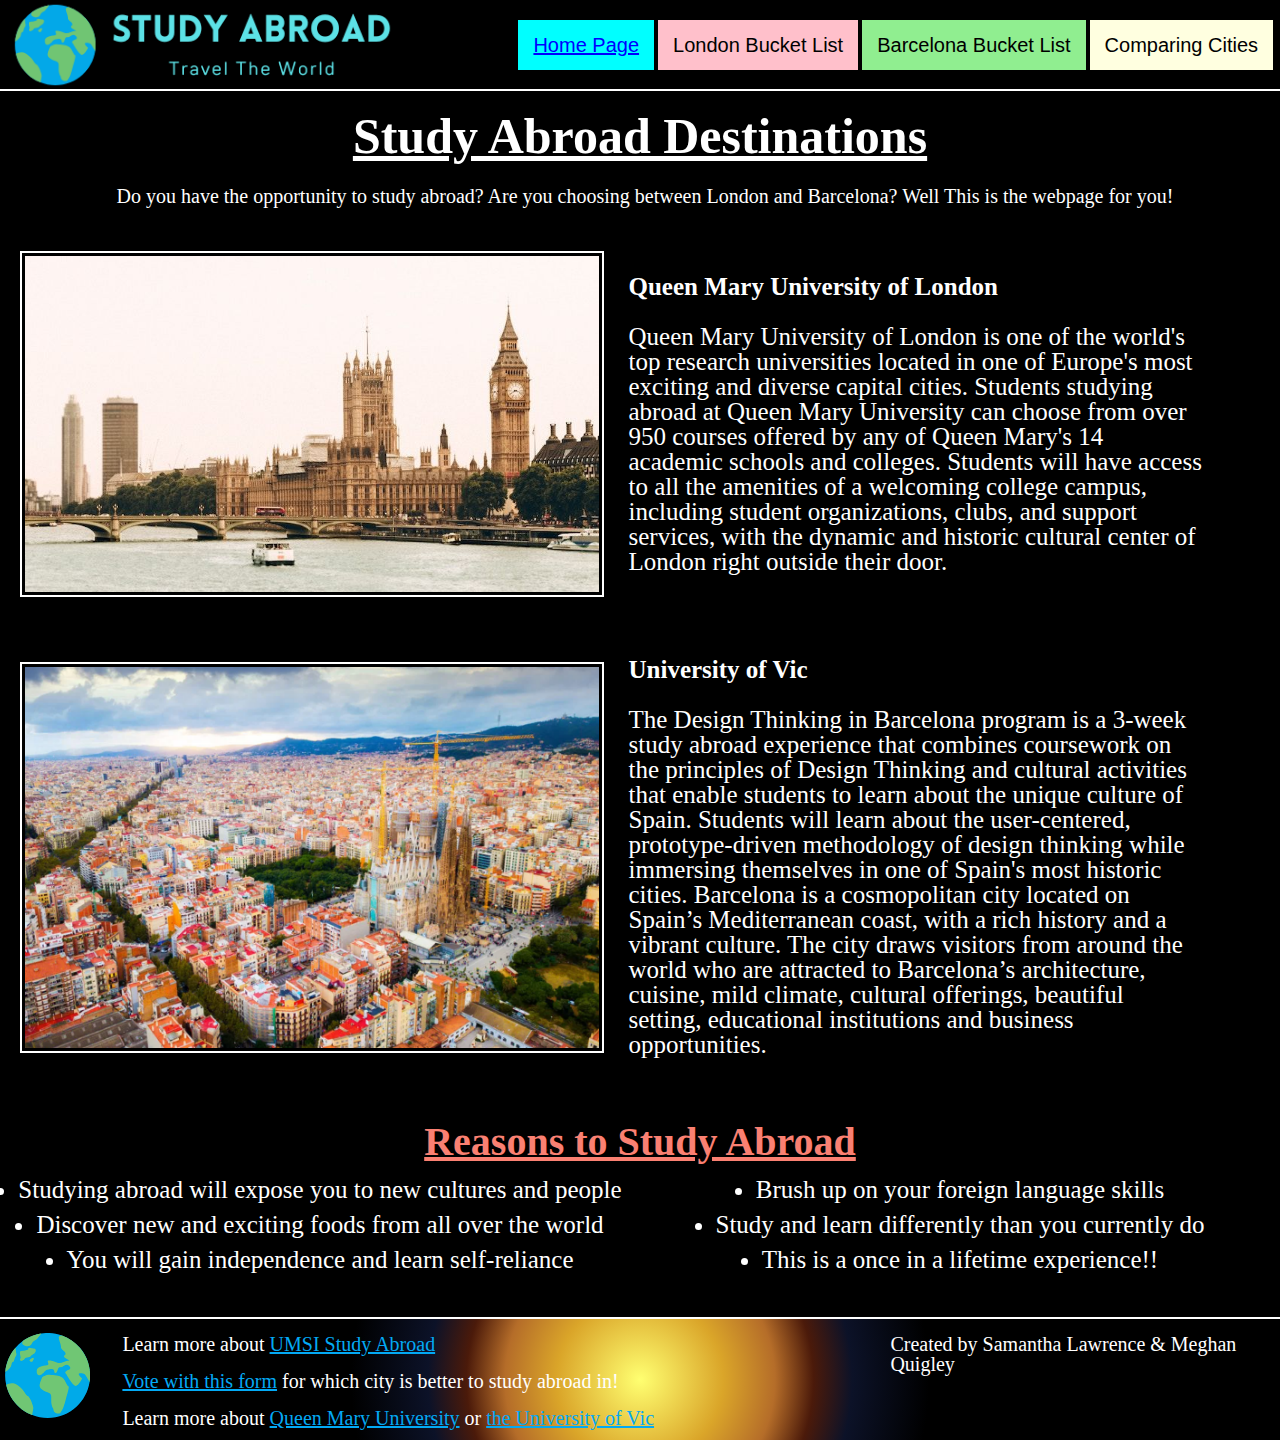
<file: index.html>
<!DOCTYPE html>
<html lang="en">
<head>
    <meta charset="UTF-8">
    <meta http-equiv="X-UA-Compatible" content="IE=edge">
    <meta name="viewport" content="width=device-width, initial-scale=1.0">
    <link rel="stylesheet" href="css/html5reset.css">
    <link rel="stylesheet" href="css/style.css">

    <title>Study Abroad </title>
</head>
<body class="all">
    <header>
        <div class = "skip"><a href="#main">Skip To Main Content</a></div>
        <nav>
            <img src="images/STUDYABROAD.png" alt="Wesbite logo of the earth">
            <ul class=".navstyle">
                <li class="first active"><a href = "index.html">Home Page</a></li>
                <li class="second"><a href = "london.html">London Bucket List</a></li>
                <li class="third"><a href = "barcelona.html">Barcelona Bucket List</a></li>
                <li class="fourth"><a href = "compare.html">Comparing Cities</a></li>
            </ul>
        </nav>
        <h1 class="pile">Study Abroad Destinations</h1>
        <p class="question">Do you have the opportunity to study abroad? Are you choosing between London and Barcelona? Well This is the webpage for you!</p>

    </header>

    <main>
        <!-- <div class = "skip"><a href="#new">Skip To Main Content</a></div> -->
        <div class="new" id="main">
            <img src="images/London_home.jpeg" alt="Picture of London" class="image">
            <p><b>Queen Mary University of London </b> <br> <br> Queen Mary University of London is one of the world's top research universities located in one of Europe's most exciting and diverse capital cities. Students studying abroad at Queen Mary University can choose from over 950 courses offered by any of Queen Mary's 14 academic schools and colleges. Students will have access to all the amenities of a welcoming college campus, including student organizations, clubs, and support services, with the dynamic and historic cultural center of London right outside their door. </p>
            <div class="overlay">
              <div class="text2">Queen Mary University of London</div>
            </div>
        </div>
        <!-- <div class="infobox">
            <p>This is Queen Mary's info</p>
        </div> -->
        <div class="new">
            <img src="images/barcelona_home.png" alt="Picture of Barcelona" class="image">
            <p><b>University of Vic </b> <br> <br> The Design Thinking in Barcelona program is a 3-week study abroad experience that combines coursework on the principles of Design Thinking and cultural activities that enable students to learn about the unique culture of Spain. Students will learn about the user-centered, prototype-driven methodology of design thinking while immersing themselves in one of Spain's most historic cities. Barcelona is a cosmopolitan city located on Spain’s Mediterranean coast, with a rich history and a vibrant culture. The city draws visitors from around the world who are attracted to Barcelona’s architecture, cuisine, mild climate, cultural offerings, beautiful setting, educational institutions and business opportunities. </p>
            <div class="overlay">
             <div class="text">University of Vic</div>
            </div>
        </div>
        <!-- <div class="infobox">
            <p>This is Vic's info</p>
        </div> -->

        <div class="bottom">
            <h2>Reasons to Study Abroad</h2>
            <ul class="reasons">
                <li>Studying abroad will expose you to new cultures and people</li>
                <li>Brush up on your foreign language skills</li>
                <li>Discover new and exciting foods from all over the world</li>
                <li>Study and learn differently than you currently do</li>
                <li>You will gain independence and learn self-reliance</li>
                <li>This is a once in a lifetime experience!!</li>
            </ul>
        </div>
    </main>
    <footer>
        <img class="earth" src="images/earth.png" alt="earth logo">
        <div class="p">
            <p>Learn more about <a href="https://www.si.umich.edu/programs/bachelor-science-information/study-abroad-undergraduates">UMSI Study Abroad</a></p>
            <p><a href="form.html">Vote with this form</a> for which city is better to study abroad in!</p>
            <p>Learn more about <a href="https://www.qmul.ac.uk/">Queen Mary University</a> or <a href="https://www.uvic.cat/en/international/exchange_students">the University of Vic</a></p>
        </div>
        <div class="e">
            <p>Created by Samantha Lawrence & Meghan Quigley</p>
        </div>
    </footer>    
</body>
</html>
</file>
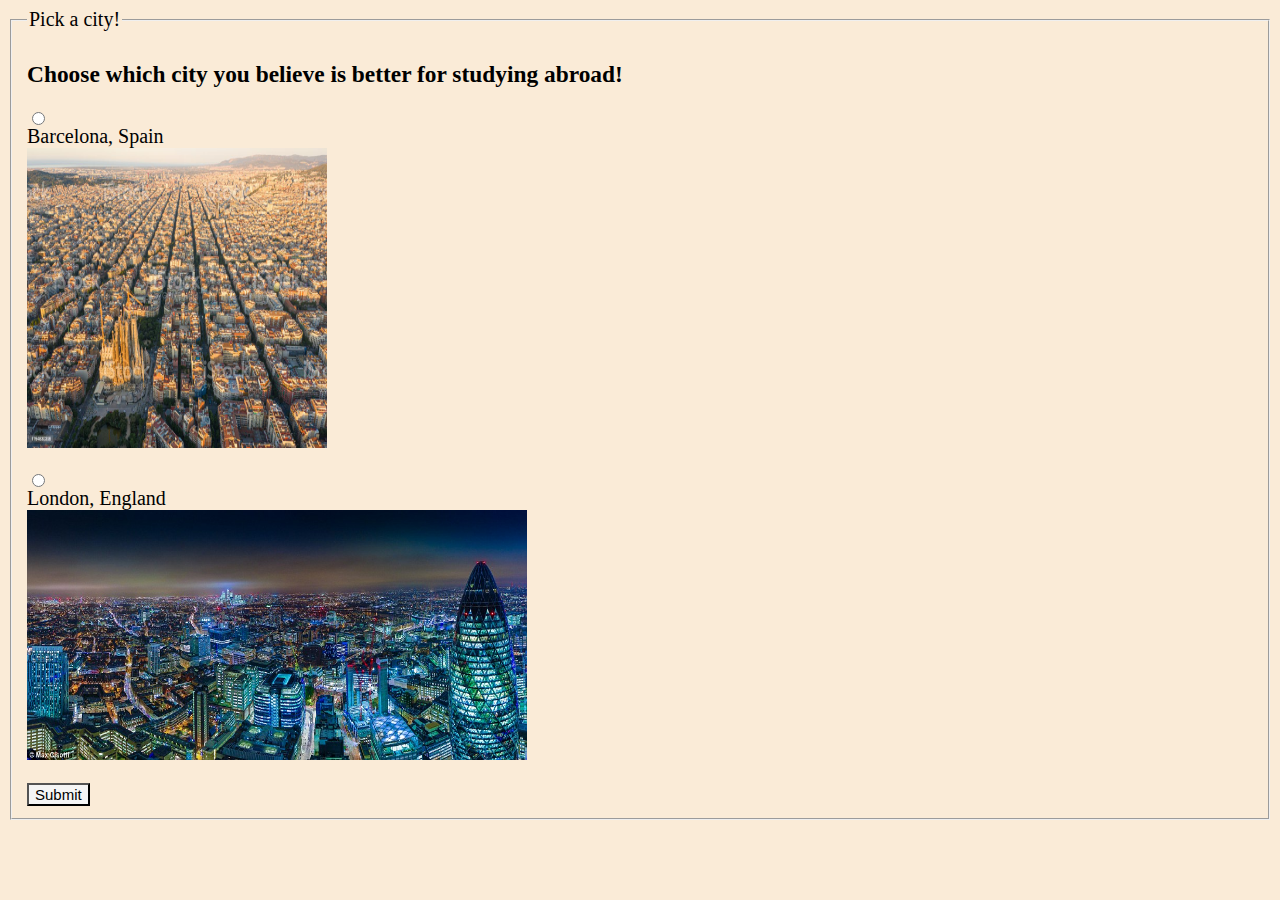
<file: form.html>
<!DOCTYPE html>
<html lang="en">
<head>
  <meta charset="UTF-8">
  <meta name="viewport" content="width=device-width, initial-scale=1.0">
<!--   <link rel="icon" href="imgs/email.png"/>  -->
  <!-- change icon -->
  <title>Study Abroad City Voting Form</title>
  <style>
    input{
      display: block;
    }
    body{
      background-color: antiquewhite;
      font-size: 20px;
    }
    #submit{
        background-color: whitesmoke;
        font-size: 15px;
    }
  </style>
</head>
<body>

 <form action= "https://formspree.io/f/xlevyevw" method="POST">
  <fieldset>
    <legend>Pick a city!</legend>
    <h3>Choose which city you believe is better for studying abroad!</h3>
    <div>
      <input type="radio" id="barcelona" name="city_choice" value="Barcelona, Spain">
      <label for="city_choice">Barcelona, Spain</label><br>
      <input type="image" src="barc_images/above.jpeg" alt="image" width="300" height="300">
    </div>
    <br>
    <div><input type="radio" id="london" name="city_choice" value="London, England">
      <label for="city_choice">London, England</label><br>
      <input type="image" src="barc_images/lond_pano.jpeg" alt="image" width="500" height="250">
    </div>

    <br><input type="submit" value = "Submit" id = "submit">

  </fieldset>
 </form>
</body>
</html>
</file>
<file: css/style.css>
html{
    background-color: black;
    color:white;
}

h1{
    font-size: 35px;
    display: block;
    text-align: center;
    padding-top: 20px;
    padding-bottom: 20px;
    color:white;
    text-decoration: underline;
}

/* meghan's barc styling*/
body{
    background-color: black;
    color: white
}

.Bgallery{
    display: flex;
    justify-content: center;
    flex-wrap: wrap;
    align-items: center;
    gap: 20px;
 }

 .Bgallery img{
    border: #955251 solid 3px;
    border-radius: 5px;
    padding: 6px;
 }

.lb-data .lb-caption {
    font-size: 30px;
}

.Bcontainer h2{
    text-align: center;
}

.skip a{
    background: white;
    left: 0;
    padding: 6px;
    -webkit-transition: top 1s ease-out;
    transition: top 1s ease-out;
    z-index: 1;
    position: absolute;
    top: -40px;
  }

.skip a:focus{
    top: 20px;
}

/*meghan's compare styling*/
.compare_container{
    display: grid;
    grid-template-columns: 1fr;
    border-radius: 10px;
    margin: 10px;
    padding: 10px;
}

.comp{
    margin: 10px;
    padding: 10px;
    border-radius: 5px;
    text-align: center;
}

.compare_overview{
    display: grid;
    color: white;
    height: 300px;                
    grid-column: 1/-1;
    background-image: url("../barc_images/lond.jpeg");
    background-color: gray;
  }

.compare_overview p{
    color: white;
    font-size: 20px;
    text-align: center;
  }

.compare_overview h2{
    color: white;
    font-size: 30px;
    padding: 100px 0px 0px 0px;
    text-align: center;
  }

.comp h3{
    padding-bottom: 8px;
    font-size: 20px;
}

.comp p{
    padding: 10px;
}

.barc{
    border: red 2px solid;
}
.lond{
    border: blue 2px solid;
}

.form{
    border: purple 2px solid;
    grid-column: 1/-1;
    padding: 10px;
    margin: 20px;
    text-align: center;
}

.form h2{
    font-size: 25px;
}

.form p a:visited{
    color: lightblue
}
.form p a:link{
    color: white
}

/* sam's homepage and london styling */
nav{
    display: inline-grid;
    grid-template-columns: 1/5 4/5;
    width:100%;
    justify-content: center;
    border-bottom: 2px solid white;
}
nav ul{
    display:flex;
    flex-direction: inherit;
    justify-content: space-around;
    margin: 0;
    padding: 0;
    box-sizing: border-box;
    width:100%;
    overflow: none;
}

nav ul li{
    text-decoration: none;
    font-family:"Roboto", Condensed,sans-serif;
}


nav a:hover{
    text-decoration: underline;
    color:blue;
}

.bottom h2{
    font-size: 40px;
    padding-top: 10px;
    text-align: center;
    padding-bottom: 15px;
    color:salmon;
    text-decoration: underline;
}

.bottom h2 li{
    align-content: center;
    justify-content: center;
}

.all p{
    display: block;
    font-size: 20px;
    width:100%;
    text-align:center;
    padding: 5px;
    align-self: center;
}

nav img{
    border:none;
    justify-self: center;
    align-content: center;
    width:400px;
}

.new img{
    display: flex;
    flex-wrap: wrap;
    margin: 20px;
    padding: 3px;
    border: 2px solid white;
    justify-content: center;
    align-items: center;
}


.first{
    background-color: aqua;
    padding: auto;
    border: 2px solid black;
}

header p{
    padding: 10px;
    border-bottom: 15px;
    margin-bottom: 20px;
}
.bottom{
    padding-top:15px;
    padding-bottom: 25px;
}

nav ul{
    display: flex;
    -ms-flex-positive: 1;
    flex-grow: 1;
    -ms-flex-negative: 1;
    flex-shrink: 1;
    -ms-flex-preferred-size: 0;
    flex-basis: 0;
    margin: 0 5px;
}

.second{
    background-color: pink;
    padding: auto;
    border: 2px solid black;
}

.third{
    background-color: lightgreen;
    padding: auto;
    border: 2px solid black;
}

.fourth{
    background-color: lightyellow;
    padding: auto;
    border: 2px solid black;
}

nav ul li{
    text-decoration: none;
}

a:hover{
    text-decoration: underline;
}


footer{
    display:grid;
    border-top: 2px white solid;
    margin-top: 20px;
    padding-top:10px;
    text-align: left;
    justify-content: left;
    align-content: center;
    background: radial-gradient(circle, rgba(75,74,74,1) 0%, rgba(0,0,0,1) 100%);
    font-size: 15px;
}

.earth{
    padding-right: 5px;
}

.all footer p{
    margin-bottom: 7px;
    text-align: left;
    padding-left:20px;
}

footer p{
    display: block;
    margin-bottom: 7px;
    text-align: left;
    padding-left:20px;
    padding-top: 5px;
    padding-bottom: 5px;
    padding-right: 5px;
    font-size: 20px;
    width: 100%;
    /* padding: 5px; */
    align-self: center;
}

.e{
    padding:0;
}

nav a{
    color:black;
    text-decoration: none;
}

.new p{
    padding: 20px;
    border: 10px;
    margin: 20px;
    text-align: left;
    align-content: center;
    width: 100%;
    font-size: 20px;
}


footer a{
    color: #03a9f4;
}

nav ul li{
    font-family:"Roboto", Condensed,sans-serif;
    padding:15px;
    text-align: center;
}

nav ul{
    max-height: 90px;
    align-self: center;
    justify-content: right;
    font-size: 16px;
}

.new {
    position: relative;
    width: 96%;
  }
  
.image {
    display: block;
    width: 100%;
    height: auto;
}

.reasons{
    display: grid;
    justify-content: center;
    font-size: 20px;
    text-align: left;
    font-size: 25px;
    row-gap: 10px;
}

.question{
    font-size: 25px;
}

main .new{
    display:grid;
    width:90%;
    grid-template-columns: 1fr;
    grid-gap: 5px;
    justify-content: center;
    align-items: center;

}

main .new img{
    width:100%;
    align-content: center;
    justify-content: center;
    align-items: center;
}

.text2{
    visibility: hidden;
}

.text{
    visibility:hidden;
}


/* THIS IS FOR LONDON CSS */
nav .navLondon{
    background-color: black;
}

.lon div{
    background-color: black;
    display: grid;
    grid-template-columns: 1fr;
    justify-items: center;
    align-items: center;
    width:100%;
    row-gap: 5px;
}

.all footer p{
    color: white;
}

.gallery img{
    border: 2px solid gold;
    width:90%;
    padding: 5px;
    justify-content: center;
}

.lon .controls{
    display: inline-block;
    padding-bottom: 10px;
    text-align: center;
}


h1 .head1{
    text-decoration: underline;
}

.control{
    background-color:white;
    font-size: large;
    color:black;
}

figcaption{
    text-align: center;
    padding:20px;
    font-size: 20px;
}

.all footer{
    justify-content: left;
}

.control:hover {
  background-color: gold;
  color: black;
}

.active a{ /*this part is what makes the header chnage color (make nav have active in right page)*/
    text-decoration: underline;
    color: blue;
}

.e p{
    text-align: left;
}

/* our media queries */
@media screen and (prefers-reduced-motion: reduce){
    html{
        scroll-behavior: auto; /* Removes scroll animation */
    }
  
    .skip a{
      -webkit-transition: none; /* sets to default setting */
      transition: none;        /* sets to default setting */
     }
    }

@media only screen and (min-width: 850px){
    nav{
        display: flex;
        justify-content: space-between;
    }

    nav img{
        display: flex;
        justify-self: left;
        width:35%;
        padding-left: 10px;
    }
    nav ul{
        display: flex;
        justify-self: right;
        justify-content: space-around;
        width:70%;
        -ms-flex-positive: 1;
        flex-grow: 1;
        -ms-flex-negative: 1;
        flex-shrink: 1;
        -ms-flex-preferred-size: 0;
        flex-basis: 0;
        margin: 0 5px;
        font-size: 18px;
    }

    footer{
        display:grid;
        grid-template-columns: 8% 60% 30%;
        border-top: 2px white solid;
        margin-top: 20px;
        padding-top:10px;
        text-align: left;
        justify-content: left;
        align-content: center;
    }

    .compare_container{
        grid-template-columns: 1fr 1fr;
    }

    .compare_container .compare_overview h2{
        font-size: 35px;
    }

    .compare_overview p{
        font-size: 22px;
    }

    .Bgallery{
        display: flex;
        justify-content: center;
        flex-wrap: wrap;
        align-items: center;
        gap: 30px;
     }

    main .new{
        display:grid;
        width:90%;
        grid-template-columns: 1fr 1fr;
        grid-gap: 5px;
        justify-content: center;
        align-items: center;
    
    }

    .lon div{
        background-color: black;
        display: grid;
        grid-template-columns: 50% 50%;
        justify-items: center;
        align-items: center;
        width:100%;
        row-gap: 5px;
    }
    h1{
        font-size: 40px;
    }

}

@media only screen and (min-width: 1200px){
    nav{
        display: flex;
        justify-content: space-between;
    }
    nav ul{
        display: flex;
        justify-self: right;
        justify-content: right;
        width:70%;
        font-size: 20px;
    }
    nav img{
        display: flex;
        justify-self: left;
        width:30%;
        align-self: center;
    }
    .overlay {
        position: absolute;
        top: 0;
        bottom: 0;
        left: 0;
        right: 0;
        height: 100%;
        width: 100%;
        opacity: 0;
        transition: .5s ease;
      }
      
    .new:hover .overlay {
        opacity: 1;
    }
    
    .text { 
        visibility: visible;
        color: black;
        font-size: 30px;
        position: absolute;
        top: 15%;
        left: 20%;
        -webkit-transform: translate(-50%, -50%);
        -ms-transform: translate(-50%, -50%);
        transform: translate(-50%, -50%);
        text-align: center;
        font-size: 35px;
      }

    .text2{ 
        visibility:visible;
        color: black;
        font-size: 30px;
        position: absolute;
        top: 15%;
        left: 25%;
        -webkit-transform: translate(-50%, -50%);
        -ms-transform: translate(-50%, -50%);
        transform: translate(-50%, -50%);
        text-align: center;
        font-size: 35px;
    }
    .image:hover{
        opacity:.5;
    }
    .new p{
        padding: 20px;
        margin-left: 30px;
        text-align: left;
        align-content: center;
        width: 100%;
        font-size: 25px;
    }

    .reasons{
        display: grid;
        grid-template-columns: 1fr 1fr;
        justify-items: center;
        text-align: left;

    }

    footer{
        display:grid;
        grid-template-columns: 8% 60% 30%;
        border-top: 2px white solid;
        margin-top: 20px;
        padding-top:10px;
        text-align: left;
        justify-content: left;
        align-content: center;
        background: rgb(0,0,0);
        background: radial-gradient(circle, rgba(0,0,0,1) 0%, rgba(255,255,113,1) 0%, rgba(218,165,41,1) 13%, rgba(181,109,41,1) 21%, rgba(75,26,10,1) 27%, rgba(12,18,40,1) 33%, rgba(0,0,0,1) 45%);
    }

    .compare_container{
        grid-template-columns: 1fr 1fr;
    }

    .compare_container .compare_overview h2{
        font-size: 40px;
    }

    .compare_overview p{
        font-size: 24px;
    }

    .Bgallery{
        display: flex;
        justify-content: center;
        flex-wrap: wrap;
        align-items: center;
        gap: 45px;
     }
     h1{
        font-size: 50px;
    }
    
}
</file>
